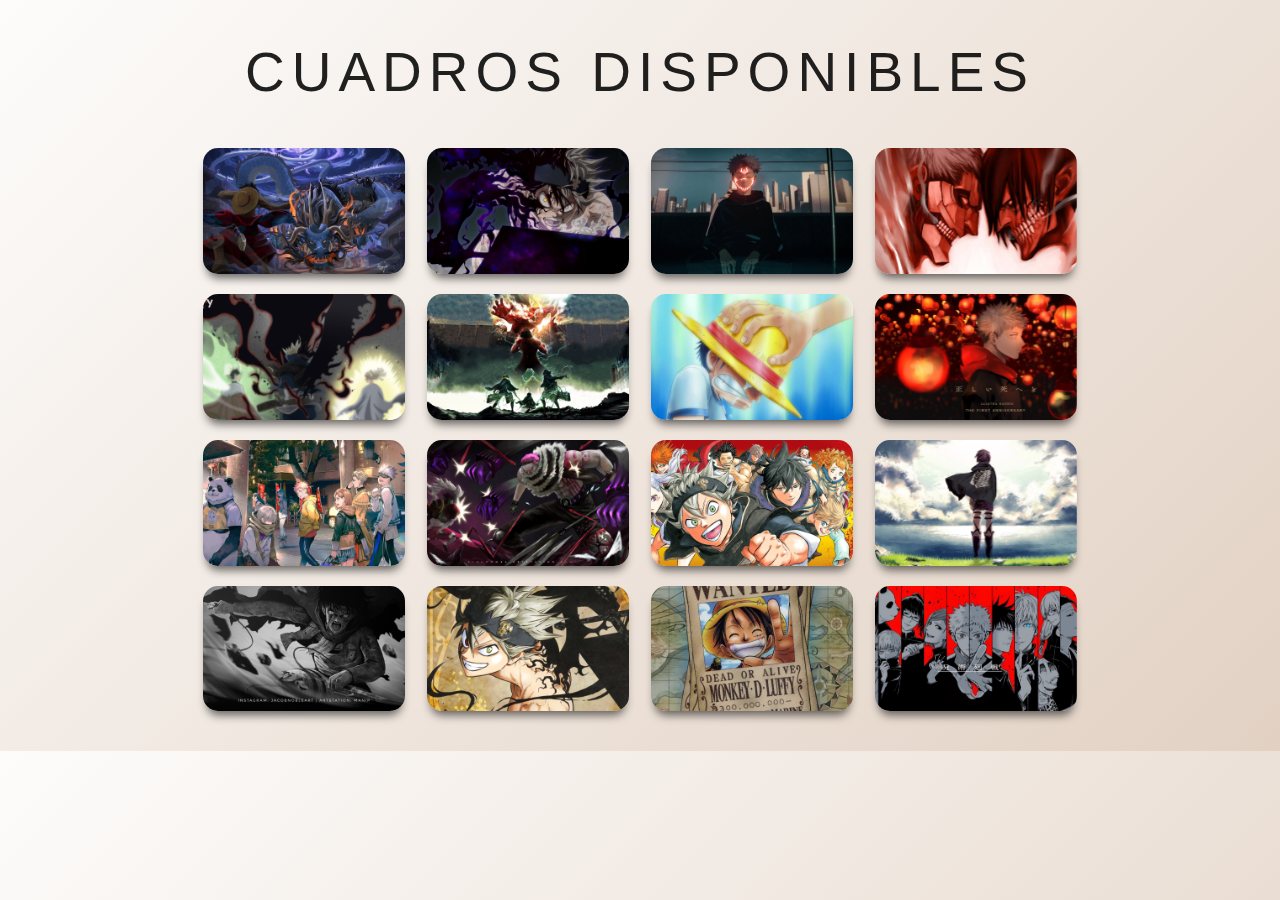
<file: index_galeria.html>
<!DOCTYPE html>
<html lang="es">
<head>
     <meta http-equiv="Content-Type" content="text/html; charset=UTF-8">
     <meta name="viewport" content="width=device-width, initial-scale=1.0">
     <meta http-equiv="X-UA-Compatible" content="ie=edge">
     <title>Galeria</title>
     
     <link rel="stylesheet" href="https://cdnjs.cloudflare.com/ajax/libs/materialize/1.0.0/css/materialize.min.css">
     <link rel="stylesheet" href="https://cdnjs.cloudflare.com/ajax/libs/font-awesome/6.1.1/css/all.min.css">

     <!-- Estilos CSS -->
   
     <link rel="stylesheet" href="/css/estilos.css">
     

</head>
<body>
    
     <main class="container">
          <div class="row">
               <div class="col s12 center-align">
                    <h1 class="titulo">Cuadros Disponibles</h1>
               </div>
          </div>

          <div class="row galeria">
               <div class="col s12 m4 l3">
                    <div class="material-placeholder">
                         <img src="./img/onePiece_1.jpg" alt="" class="responsive-img materialboxed" data-caption="Lorem ipsum dolor sit amet, consectetur adipisicing elit.">
                    </div>
               </div>
               
               <div class="col s12 m4 l3">
                    <div class="material-placeholder">
                         <img src="./img/blackClover_1.jpg" alt="" class="responsive-img materialboxed" data-caption="Lorem ipsum dolor sit amet, consectetur adipisicing elit.">
                    </div>
               </div>
               
               <div class="col s12 m4 l3">
                    <div class="material-placeholder"><img src="./img/jnk_1.jpg" alt="" class="responsive-img materialboxed" data-caption="Lorem ipsum dolor sit amet, consectetur adipisicing elit."></div>
               </div>
               
               <div class="col s12 m4 l3">
                    <div class="material-placeholder"><img src="./img/snk_1.jpg" alt="" class="responsive-img materialboxed" data-caption="Lorem ipsum dolor sit amet, consectetur adipisicing elit."></div>
               </div>
               
               <div class="col s12 m4 l3">
                    <div class="material-placeholder"><img src="./img/blackClover_2.jpg" alt="" class="responsive-img materialboxed" data-caption="Lorem ipsum dolor sit amet, consectetur adipisicing elit."></div>
               </div>
               
               <div class="col s12 m4 l3">
                    <div class="material-placeholder"><img src="./img/snk_2.jpg" alt="" class="responsive-img materialboxed" data-caption="Lorem ipsum dolor sit amet, consectetur adipisicing elit."></div>
               </div>
               
               <div class="col s12 m4 l3">
                    <div class="material-placeholder"><img src="./img/onePiece_2.jpg" alt="" class="responsive-img materialboxed" data-caption="Lorem ipsum dolor sit amet, consectetur adipisicing elit."></div>
               </div>
               
               <div class="col s12 m4 l3">
                    <div class="material-placeholder"><img src="./img/jnk_2.jpg" alt="" class="responsive-img materialboxed" data-caption="Lorem ipsum dolor sit amet, consectetur adipisicing elit."></div>
               </div>
               
               <div class="col s12 m4 l3">
                    <div class="material-placeholder"><img src="./img/jnk_3.jpg" alt="" class="responsive-img materialboxed" data-caption="Lorem ipsum dolor sit amet, consectetur adipisicing elit."></div>
               </div>
               
               <div class="col s12 m4 l3">
                    <div class="material-placeholder"><img src="./img/onePiece_3.jpg" alt="" class="responsive-img materialboxed" data-caption="Lorem ipsum dolor sit amet, consectetur adipisicing elit."></div>
               </div>
               
               <div class="col s12 m4 l3">
                    <div class="material-placeholder"><img src="./img/blackClover3.jpg" alt="" class="responsive-img materialboxed" data-caption="Lorem ipsum dolor sit amet, consectetur adipisicing elit."></div>
               </div>
               
               <div class="col s12 m4 l3">
                    <div class="material-placeholder"><img src="./img/snk_3.jpg" alt="" class="responsive-img materialboxed" data-caption="Lorem ipsum dolor sit amet, consectetur adipisicing elit."></div>
               </div>

               <div class="col s12 m4 l3">
                    <div class="material-placeholder"><img src="./img/snk_4.jpg" alt="" class="responsive-img materialboxed" data-caption="Lorem ipsum dolor sit amet, consectetur adipisicing elit."></div>
               </div>

               <div class="col s12 m4 l3">
                    <div class="material-placeholder"><img src="./img/blackClover_4.jpg" alt="" class="responsive-img materialboxed" data-caption="Lorem ipsum dolor sit amet, consectetur adipisicing elit."></div>
               </div>

               <div class="col s12 m4 l3">
                    <div class="material-placeholder"><img src="./img/onePiece_4.jpg" alt="" class="responsive-img materialboxed" data-caption="Lorem ipsum dolor sit amet, consectetur adipisicing elit."></div>
               </div>

               <div class="col s12 m4 l3">
                    <div class="material-placeholder"><img src="./img/jnk_4.jpg" alt="" class="responsive-img materialboxed" data-caption="Lorem ipsum dolor sit amet, consectetur adipisicing elit."></div>
               </div>
          </div>
     </main>

     <script src="https://cdnjs.cloudflare.com/ajax/libs/materialize/1.0.0/js/materialize.min.js"></script>
     <script src="js/main.js"></script>
   
</body>
</html>
</file>
<file: css/estilos.css>
/* ------------------------- */
/* Estilos Generales */
/* ------------------------- */

*{
     margin: 0;
     padding:0;
     text-decoration: none;
     list-style: none;
     box-sizing: border-box;
 }


body {
     background-image: linear-gradient(135deg, #fdfcfb 0%, #e2d1c3 100%);
}

.titulo {
     font-size: 55px;
     text-transform: uppercase;
     letter-spacing: 7px;
}

.galeria img {
     box-shadow: 0 8px 10px -4px rgba(0,0,0,.6);
     border-radius: 15px;
}

.materialbox-caption {
     bottom: 30px;
     right: 0;
     width: 40%;
     height: auto;
     padding: 10px;
     margin: auto;
     background: #000;
     box-shadow: 5px 5px #fff;
     font-size: 20px;
     color: #fff;
     line-height: 28px;
}

.galeria .col {
     margin-bottom: 20px;
}

@media screen and (max-width: 600px){
     .materialbox-caption {
          width: 90%;
     }
}

@media screen and (max-width: 992px){
     .materialbox-caption {
          width: 70%;
     }
}
</file>
